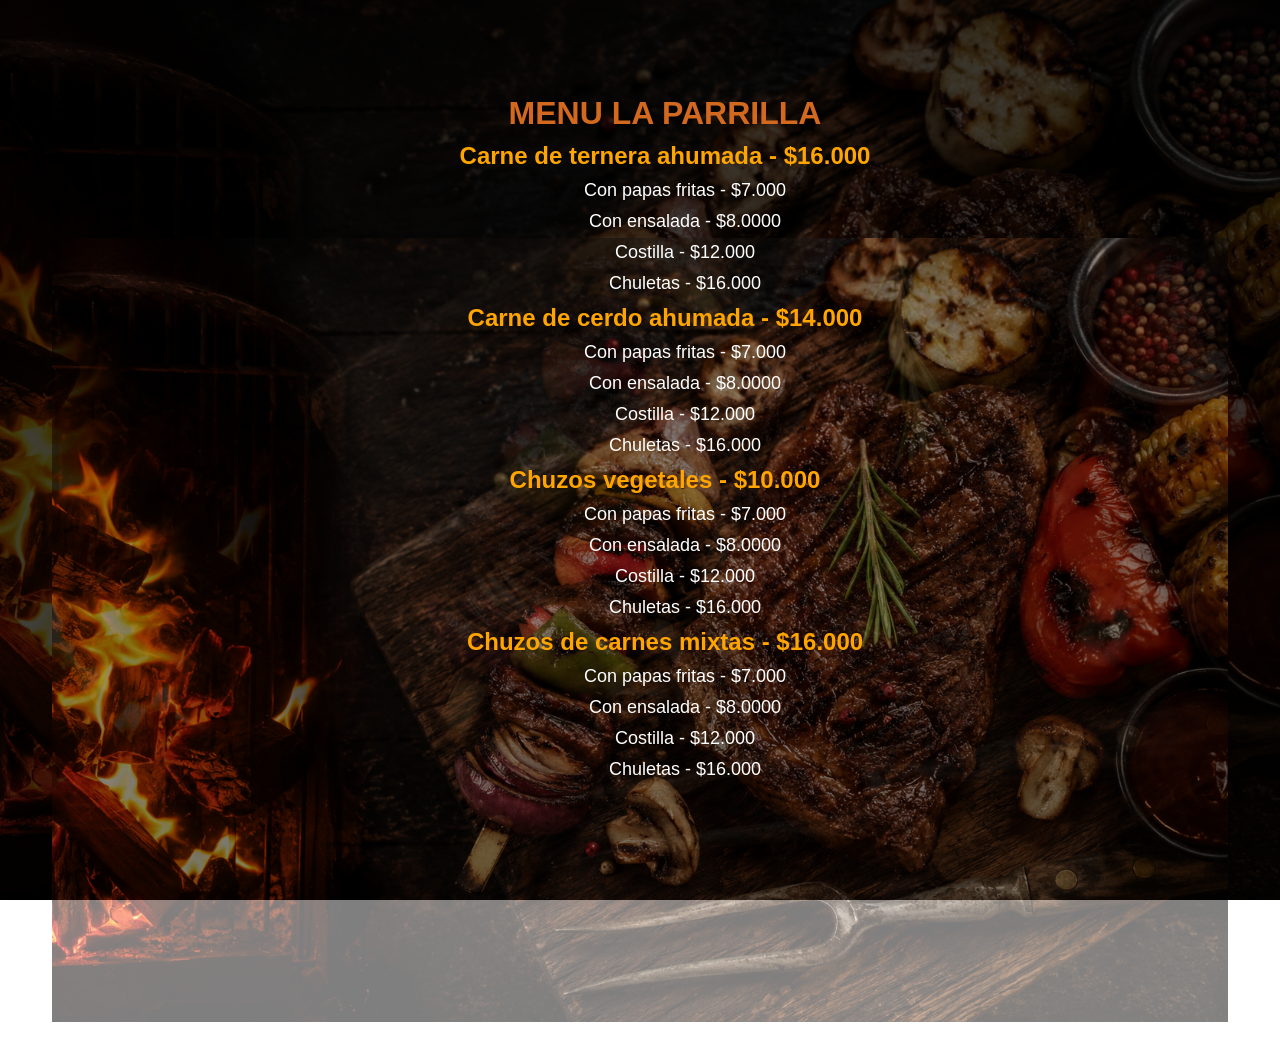
<file: index.html>
<!DOCTYPE html>
<html lang="en">
<head>
    <meta charset="UTF-8">
    <meta name="viewport" content="width=device-width, initial-scale=1.0">
    <title>Document</title>
    <link rel="stylesheet" href="menu.css">
</head>
<img  class="img"src="/img/Menu la parrilla css.png" alt="">
<h1 class="h1">MENU LA PARRILLA</h1>
<body>

    <div class="menu">
        <h2 class="ternera">Carne de ternera ahumada - $16.000</h2>
        <ul>
            <li class="li">Con papas fritas - $7.000</li>
            <li class="li">Con ensalada - $8.0000</li>
            <li class="li">Costilla - $12.000</li>
            <li class="li">Chuletas - $16.000</li>
        </ul>

        <h2 class="cerdo">Carne de cerdo ahumada - $14.000</h2>
        <ul>
            <li class="li">Con papas fritas - $7.000</li>
            <li class="li">Con ensalada - $8.0000</li>
            <li class="li">Costilla - $12.000</li>
            <li class="li">Chuletas - $16.000</li>
        </ul>

         <h2 class="vegetales">Chuzos vegetales - $10.000</h2>
        <ul>
            <li class="li">Con papas fritas - $7.000</li>
            <li class="li">Con ensalada - $8.0000</li>
            <li class="li">Costilla - $12.000</li>
            <li class="li">Chuletas - $16.000</li>
        </ul>

         <h2 class="mixtas">Chuzos de carnes mixtas - $16.000</h2>
        <ul>
            <li class="li">Con papas fritas - $7.000</li>
            <li class="li">Con ensalada - $8.0000</li>
            <li class="li">Costilla - $12.000</li>
            <li class="li">Chuletas - $16.000</li>
        </ul>
    </div>

</body>
</html>
</file>
<file: menu.css>
*{
    margin: 10px;;
    box-sizing:border-box;
    font-family:Arial, Helvetica, sans-serif;
}

body{
    background-image:
        linear-gradient(rgba(0,0,0,.75), rgba(0,0,0,.75)),
        url(/img/Menu\ la\ parrilla\ css.png);

    background-size:cover;
    background-position:center;
    background-attachment:fixed;
    border-image-slice: 0px;
    border-right-width: 1px;
    border-left-width: 1px;
     border-left-width: 50px;  /* Borde izquierdo más grueso */
  border-right-width: 0px;  /* Borde derecho más delgado */
  border-top-width: 5px;
  border-bottom-width: 5px;
  border-style: solid;
  border-color: transparent;
  border-radius: 50px;

}   
.h1{
    color: chocolate;
    justify-content: center;
    display: flex;
    position: relative;
    margin-top: 70px;
}

.ternera{
    color: orange;
    display: flex;
    justify-content: center;
    position: relative;
  
}

.cerdo{
    color: orange;
     display: flex;
    justify-content: center;
    position: relative;
 
}    

.vegetales{
    color: orange;
    display: flex;
    justify-content: center;
    position: relative;
  
}

.mixtas{
    color: orange;
    display: flex;
    justify-content: center;
    position: relative;
 
}

.li{
    color: white;
     display: flex;
    justify-content: center;
    position: relative;
    font-size: 18px;
}

.img{
    width:95%;
    padding: 20px;
  display: block;
  margin: 0 auto;
  text-align: center;
  position: absolute;
  top: 70%;
  left: 50%;
  transform: translate(-50%, -50%)
 
}

.img img{
    width:100%;
    height:100%;
    object-fit:cover;
    border-radius:20px;
  display: block;
  margin: 0 auto;
}   

.img{
    opacity: 0.5; /* 50% de opacidad */
}
</file>
